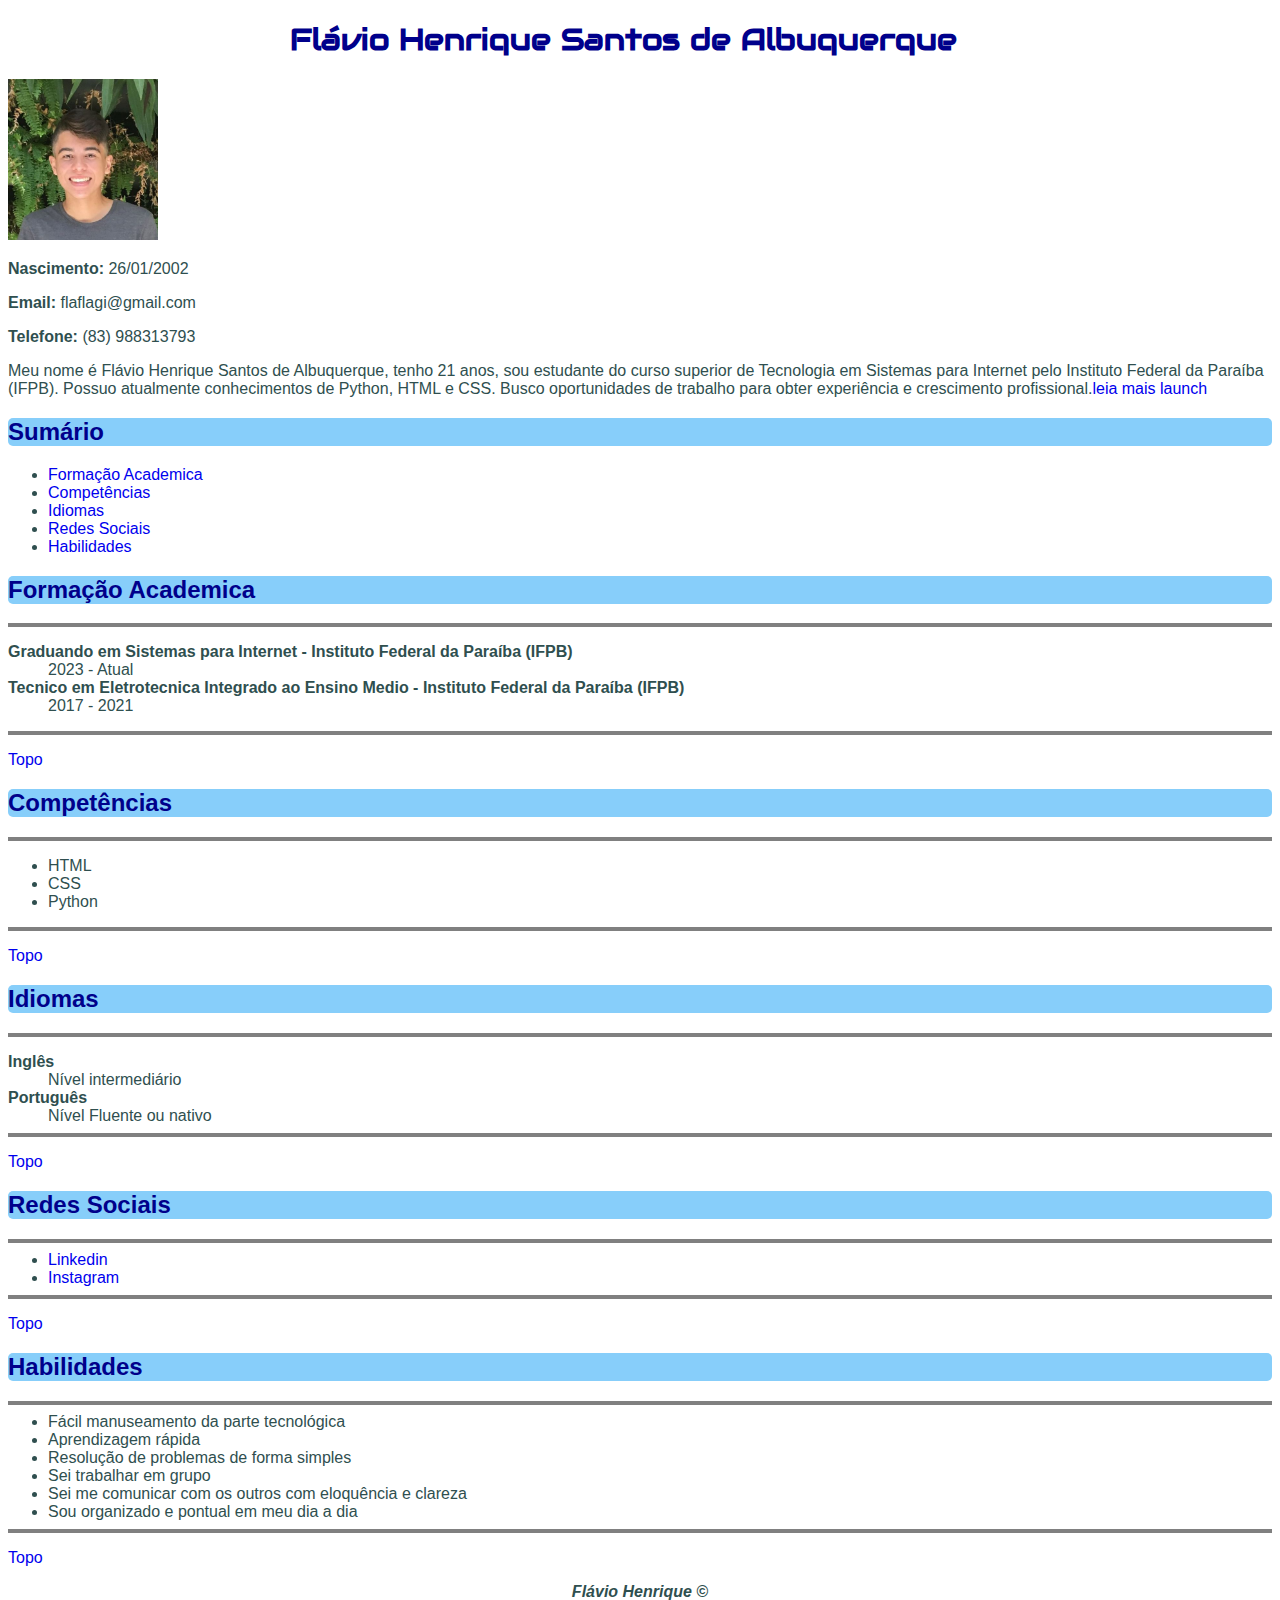
<file: index.html>
<!DOCTYPE html>
<html lang="pt-BR">

<head>
    <meta charset="UTF-8">
    <meta name="viewport" content="width=device-width, initial-scale=1.0">
    <title>SiteFlavin</title>
    <link rel="stylesheet" href="style.css">
    <link rel="preconnect" href="https://fonts.googleapis.com">
    <link rel="preconnect" href="https://fonts.gstatic.com" crossorigin>
    <link rel="stylesheet" href="https://fonts.googleapis.com/css2?family=Audiowide&display=swap">
  
</head>

<body>
    <h1 id="person" class="text-center">Flávio Henrique Santos de Albuquerque <a href="#person">§</a></h1>
    <img src="imgs/foto_flavin.jpeg" alt="Foto minha Flávio Henrique" width="150px" />
    <p><span class="bold">Nascimento: </span>26/01/2002</p>
    <p><span class="bold">Email: </span>flaflagi@gmail.com</p>
    <p><span class="bold">Telefone: </span>(83) 988313793</p>

    <p>Meu nome é Flávio Henrique Santos de Albuquerque, tenho 21 anos, sou estudante do curso superior de
        Tecnologia em Sistemas para Internet pelo Instituto Federal da Paraíba (IFPB). Possuo atualmente
        conhecimentos de Python, HTML e CSS. Busco oportunidades de trabalho para obter experiência e crescimento
        profissional.<a href="resumos/resumo.html">leia mais <span class="material-icons"> launch </span></a></p>
    <h2 id="sumario">Sumário <a href="#sumario">§</a></h2>
    <ul>
        <li><a href="#Formação Academica">Formação Academica</a></li>
        <li><a href="#Competências">Competências</a></li>
        <li><a href="#Idiomas">Idiomas</a></li>
        <li><a href="#Redes Sociais">Redes Sociais</a></li>
        <li><a href="#Habilidades">Habilidades</a></li>
    </ul>

    <h2 id="Formação Academica">Formação Academica <a href="#Formação Academica">§</a></h2>
    <hr />
    <dl>
        <dt class="negrito">Graduando em Sistemas para Internet - Instituto Federal da Paraíba (IFPB)</dt>
        <dd>2023 - Atual</dd>
        <dt class="negrito">Tecnico em Eletrotecnica Integrado ao Ensino Medio - Instituto Federal da Paraíba (IFPB)
        </dt>
        <dd>2017 - 2021</dd>
    </dl>
    <hr />
    <p><a href="#">Topo</a></p>
    <h2 id="Competências">Competências <a href="#Competências">§</a></h2>
    <hr />
    <ul>
        <li>HTML</li>
        <li>CSS</li>
        <li>Python</li>
    </ul>
    <hr />
    <p><a href="#">Topo</a></p>
    <h2 id="Idiomas">Idiomas <a href="#Idiomas">§</a></h2>
    <hr />
    <dl>
        <dt class="negrito">Inglês</dt>
        <dd>Nível intermediário</dd>
        <dt class="negrito">Português</dt>
        <dd>Nível Fluente ou nativo</dd>
        </ul>
        <hr />
        <p><a href="#">Topo</a></p>
        <h2 id="Redes Sociais">Redes Sociais <a href="#Redes Sociais">§</a></h2>
        <hr />
        <ul>
            <li><a href="https://www.linkedin.com/in/flávio-henrique-047177268" target="_blank">Linkedin</a></li>
            <li><a href="https://www.instagram.com/flaviorique10/" target="_blank">Instagram</a></li>
        </ul>
        <hr />
        <p><a href="#">Topo</a></p>
        <h2 id="Habilidades">Habilidades <a href="#Habilidades">§</a></h2>
        <hr />
        <ul>
            <li>Fácil manuseamento da parte tecnológica</li>
            <li>Aprendizagem rápida</li>
            <li>Resolução de problemas de forma simples</li>
            <li>Sei trabalhar em grupo</li>
            <li>Sei me comunicar com os outros com eloquência e clareza</li>
            <li>Sou organizado e pontual em meu dia a dia</li>
        </ul>
        <hr />
        <p><a href="#">Topo</a></p>
        <p class="text-center"><span class="copyright">Flávio Henrique ©</span></p>
</body>

</html>
</file>
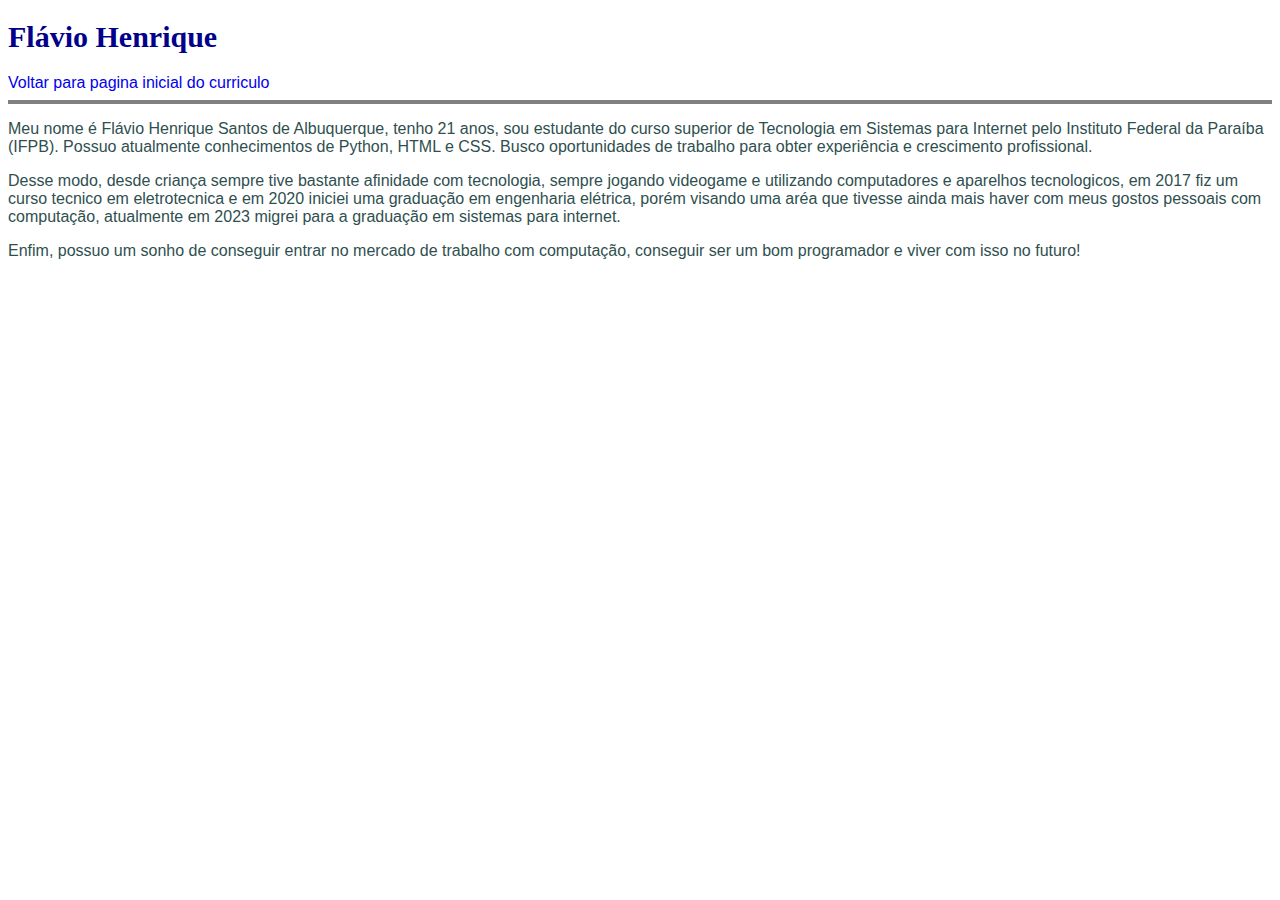
<file: resumos/resumo.html>
<!DOCTYPE html>
<html lang="pt-BR">
<head>
    <meta charset="UTF-8">
    <meta name="viewport" content="width=device-width, initial-scale=1.0">
    <title>ContatosFlavin</title>
    <link rel="stylesheet" href="../style.css">
</head>
<body>
    <h1>Flávio Henrique</h2>
    <a href="../index.html">Voltar para pagina inicial do curriculo</a>
    <hr />
  <p>Meu nome é Flávio Henrique Santos de Albuquerque, tenho 21 anos, sou estudante do curso superior de Tecnologia em Sistemas para Internet pelo Instituto Federal da Paraíba (IFPB). Possuo atualmente conhecimentos de Python, HTML e CSS. Busco oportunidades de trabalho para obter experiência e crescimento profissional.</p>
  <p>Desse modo, desde criança sempre tive bastante afinidade com tecnologia, sempre jogando videogame e utilizando computadores e aparelhos tecnologicos, em 2017 fiz um curso tecnico em eletrotecnica e em 2020 iniciei uma graduação em engenharia elétrica, porém  visando uma aréa que tivesse ainda mais haver com meus gostos pessoais com computação, atualmente em 2023 migrei para a graduação em sistemas para internet.</p>
  <p>Enfim, possuo um sonho de conseguir entrar no mercado de trabalho com computação, conseguir ser um bom programador e viver com isso no futuro!</p>
</body>
</html>
</file>
<file: style.css>
hr {
        border: 2px solid gray;
    }
body {
    font-family: Arial, Helvetica, sans-serif;
    color: darkslategray;
    font-size: 1rem;
}
h1 {
    font-size: 30px;
    font-family: 'Audiowide', cursive;
    color: darkblue;
}
h2 {
    font-size: 24px;
    background-color: lightskyblue;
    border-radius: 5px;
    color: darkblue;
}
.text-center {
    text-align: center;
}
.bold{
    font-weight: bold;
}
a {
    text-decoration: none;
}
a:hover {
    text-decoration: underline;
}
a:visited {
    color: darkblue;
}
.copyright {
    font-weight: bold;
    font-style: italic;
}
.negrito {
    font-weight: bold;
}
h1 a, h1 a:visited {
    color: white;
}
h2 a, h2 a:visited {
    color: lightskyblue;
}
h1:hover a, h2:hover a {
    color: darkblue;
}
</file>
